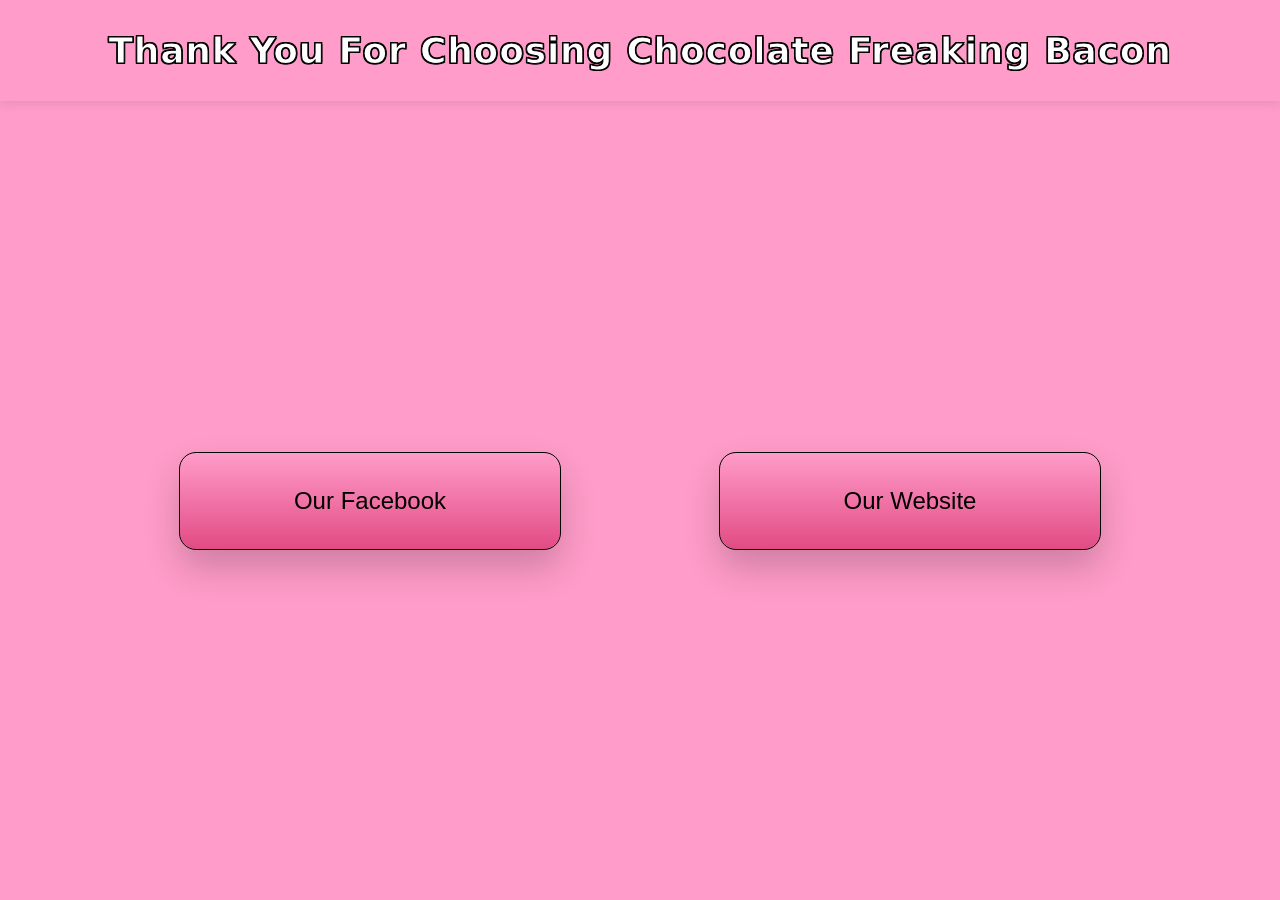
<file: Redirection.html>
<!doctype html>
<html lang="en">
<head>
	<meta charset="utf-8" />
	<meta name="viewport" content="width=device-width,initial-scale=1" />
	<title>CFBACON Button Demo</title>
	<style>
		*{box-sizing:border-box}
		html,body{height:100%;margin:0}
		body{display:flex;flex-direction:column;align-items:center;justify-content:flex-start;min-height:100vh;background:#ff9cc9;font-family:system-ui,-apple-system,'Segoe UI',Roboto,'Helvetica Neue',Arial}
		.site-header{width:100%;background:#ff9cc9;padding:30px 0;display:flex;align-items:center;justify-content:center;box-shadow:0 4px 8px rgba(0,0,0,0.08)}
		.site-header h1{margin:0;color:#fff;font-size:36px;font-weight:800;letter-spacing:0.8px;padding:0 24px;-webkit-text-stroke:1px #000;text-shadow:
			-1px -1px 0 #000,1px -1px 0 #000,-1px 1px 0 #000,1px 1px 0 #000}
		.container{display:flex;gap:160px;align-items:center;justify-content:center;flex:1}
		.btn{background:linear-gradient(#ff9cc9,#e24b84);border:none;width:380px;height:96px;font-size:24px;border-radius:16px;box-shadow:0 18px 36px rgba(0,0,0,0.20);cursor:pointer;transition:transform 120ms ease,box-shadow 120ms ease;outline:1px solid #000;outline-offset:0}
		.btn:focus{outline:1px solid #000;outline-offset:4px}
		.btn.pressed,.btn:active{transform:translateY(8px);box-shadow:0 8px 16px rgba(0,0,0,0.16)}
	</style>
</head>
<body>
	<header class="site-header">
		<h1>Thank You For Choosing Chocolate Freaking Bacon</h1>
	</header>
	<div class="container">
			<button id="cta1" class="btn" aria-pressed="false">Our Facebook</button>
			<button id="cta2" class="btn" aria-pressed="false">Our Website</button>
	</div>
	<script>
		const buttons = document.querySelectorAll('.btn');
		function setPressed(el, on){
			if(on){
				el.classList.add('pressed');
				el.setAttribute('aria-pressed','true');
			} else {
				el.classList.remove('pressed');
				el.setAttribute('aria-pressed','false');
			}
		}
		buttons.forEach(btn => {
			btn.addEventListener('mousedown', ()=> setPressed(btn, true));
			btn.addEventListener('mouseleave', ()=> setPressed(btn, false));
			btn.addEventListener('touchstart', ()=> setPressed(btn, true));
			btn.addEventListener('touchend', ()=> setPressed(btn, false));
			btn.addEventListener('keydown', (e)=>{
				if(e.key === ' ' || e.key === 'Spacebar' || e.key === 'Enter') setPressed(btn, true);
			});
			btn.addEventListener('keyup', (e)=>{
				if(e.key === ' ' || e.key === 'Spacebar' || e.key === 'Enter') setPressed(btn, false);
			});
			btn.addEventListener('click', ()=>{
				const orig = btn.style.background;
				btn.style.background = 'linear-gradient(#ffd7ec,#ffb6dd)';
				setTimeout(()=> btn.style.background = orig, 150);
				if(btn.id === 'cta1'){
					window.open('https://www.facebook.com/profile.php?id=61569340587483','_blank');
				} else if(btn.id === 'cta2'){
					window.open('https://chocolatefreakingbacon.com/','_blank');
				}
			});
		});
		document.addEventListener('mouseup', ()=> buttons.forEach(b=> setPressed(b, false)));
		// Buttons use fixed CSS width/height; JS width equalization removed.
	</script>
</body>
</html>
</file>
